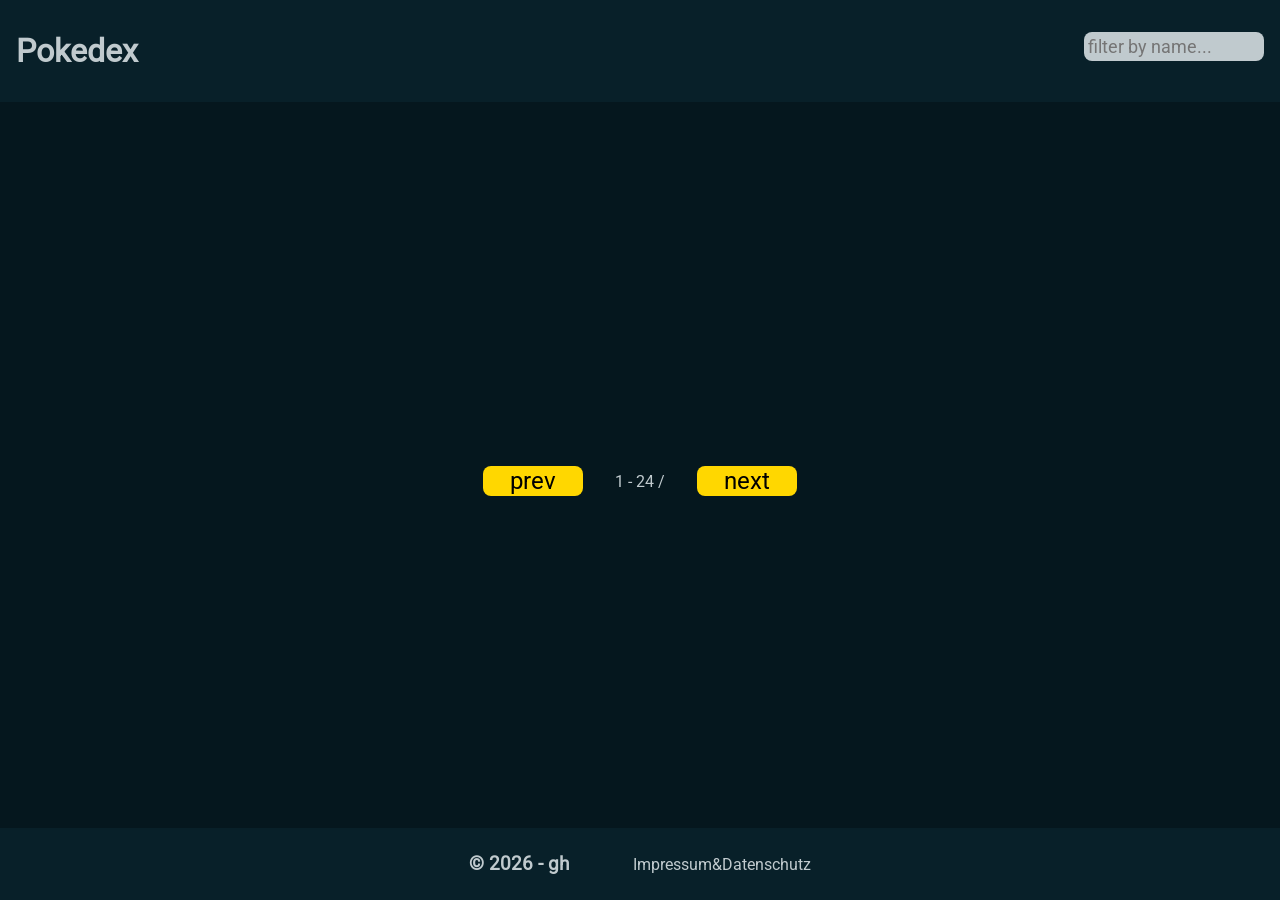
<file: index.html>
<!doctype html>
<html lang="de">
  <head>
    <meta charset="UTF-8" />
    <meta name="viewport" content="width=device-width, initial-scale=1.0" />
    <link rel="shortcut icon" href="./assets/favicon/favicon-16x16.png" type="image/x-icon" />
    <link rel="stylesheet" href="./style.css" />
    <script src="./scripts/var.js" defer></script>
    <script src="./scripts/pokemons.js" defer></script>
    <script src="./script.js"></script>
    <script src="./scripts/const.js" defer></script>
    <script src="./scripts/page_func.js" defer></script>
    <script src="./scripts/templates.js" defer></script>
    <title>Pokedex</title>
  </head>
  <body onload="init()">
    <header>
      <div class="header_content">
        <h1>Pokedex</h1>
        <form role="search">
          <input id="pokemon_search" type="search" placeholder="filter by name..." />
        </form>
      </div>
    </header>
    <main>
      <section class="content" id="content"></section>
      <nav class="direction_buttons">
        <button id="less_pokemons" aria-label="Weniger Pokémon anzeigen">prev</button>
        <p>
          <span id="start_render"></span> - <span id="end_render"></span> /
          <span id="total_pokemons"></span>
        </p>
        <button id="more_pokemons" aria-label="Mehr Pokémon anzeigen">next</button>
      </nav>
    </main>
    <dialog id="dialog" aria-labelledby="pokemon-title">
      <div id="pokemon_card" class="pokemon_detail_card card"></div>
      <nav class="single_directions">
        <button id="prev_pokemon" aria-label="Vorigen Pokémon anzeigen">-1</button>
        <button id="next_pokemon" aria-label="Nächsten Pokémon anzeigen">+1</button>
      </nav>
    </dialog>
    <footer>
      <h3>&copy; 2026 - gh</h3>
      <a href="pages/impressum.html">Impressum&Datenschutz</a>
    </footer>
  </body>
</html>
</file>
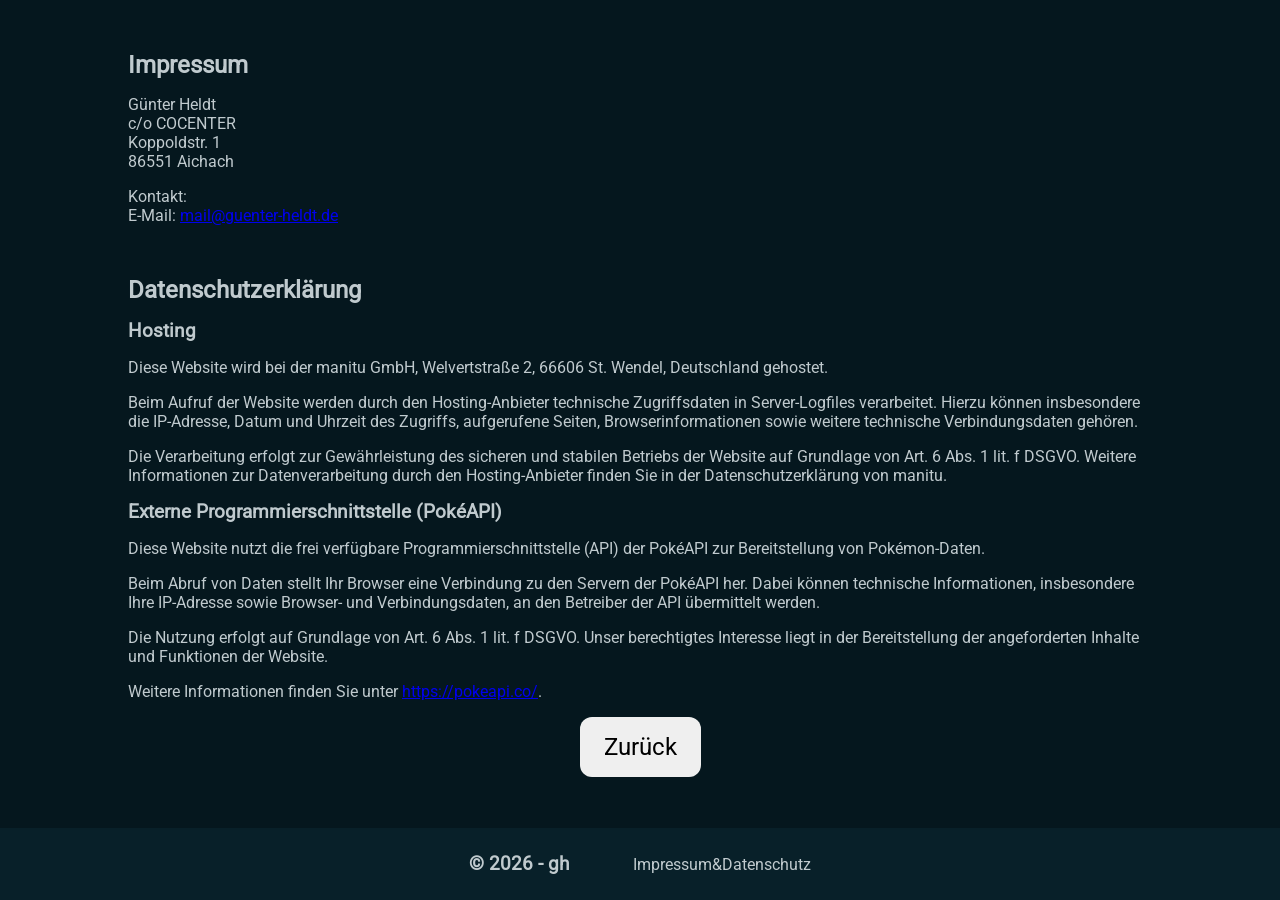
<file: pages/impressum.html>
<!doctype html>
<html lang="de">
  <head>
    <meta charset="UTF-8" />
    <meta name="viewport" content="width=device-width, initial-scale=1.0" />
    <link rel="shortcut icon" href="./assets/favicon/favicon-16x16.png" type="image/x-icon" />
    <link rel="stylesheet" href="../style.css" />
    <title>Pokedex</title>
  </head>
  <body>
    <main>
      <section class="impressum">
        <h2>Impressum</h2>
        <p>
          Günter Heldt<br />
          c/o COCENTER<br />
          Koppoldstr. 1<br />
          86551 Aichach
        </p>
        <p>
          Kontakt:<br />
          E-Mail: <a href="mailto:mail@guenter-heldt.de">mail@guenter-heldt.de</a>
        </p>
        <br />
        <h2>Datenschutzerklärung</h2>
        <h3>Hosting</h3>
        <p>
          Diese Website wird bei der manitu GmbH, Welvertstraße 2, 66606 St. Wendel, Deutschland
          gehostet.
        </p>
        <p>
          Beim Aufruf der Website werden durch den Hosting-Anbieter technische Zugriffsdaten in
          Server-Logfiles verarbeitet. Hierzu können insbesondere die IP-Adresse, Datum und Uhrzeit
          des Zugriffs, aufgerufene Seiten, Browserinformationen sowie weitere technische
          Verbindungsdaten gehören.
        </p>
        <p>
          Die Verarbeitung erfolgt zur Gewährleistung des sicheren und stabilen Betriebs der Website
          auf Grundlage von Art. 6 Abs. 1 lit. f DSGVO. Weitere Informationen zur Datenverarbeitung
          durch den Hosting-Anbieter finden Sie in der Datenschutzerklärung von manitu.
        </p>
        <h3>Externe Programmierschnittstelle (PokéAPI)</h3>
        <p>
          Diese Website nutzt die frei verfügbare Programmierschnittstelle (API) der PokéAPI zur
          Bereitstellung von Pokémon-Daten.
        </p>
        <p>
          Beim Abruf von Daten stellt Ihr Browser eine Verbindung zu den Servern der PokéAPI her.
          Dabei können technische Informationen, insbesondere Ihre IP-Adresse sowie Browser- und
          Verbindungsdaten, an den Betreiber der API übermittelt werden.
        </p>
        <p>
          Die Nutzung erfolgt auf Grundlage von Art. 6 Abs. 1 lit. f DSGVO. Unser berechtigtes
          Interesse liegt in der Bereitstellung der angeforderten Inhalte und Funktionen der
          Website.
        </p>
        <p>
          Weitere Informationen finden Sie unter
          <a href="https://pokeapi.co/" target="_blank" rel="noopener noreferrer"
            >https://pokeapi.co/</a
          >.
        </p>
        <button onclick="window.history.back()">Zurück</button>
      </section>
    </main>
    <footer>
      <h3>&copy; 2026 - gh</h3>
      <a href="impressum.html">Impressum&Datenschutz</a>
    </footer>
  </body>
</html>
</file>
<file: style.css>
@font-face {
  font-family: "Roboto";
  src: url("./assets/fonts/Roboto-VariableFont_wdth\,wght.ttf");
  font-weight: 400;
  font-style: normal;
}

* {
  margin: 0;
  padding: 0;
  box-sizing: border-box;
  scroll-behavior: smooth;

  font-family: "Roboto";
}

h5 {
  padding: 0;
}

button {
  text-decoration: none;
  border: none;
}

button:hover {
  cursor: pointer;
}

button:disabled {
  pointer-events: none;
}

body {
  background-color: #05171e;
  color: #c0cace;
  min-height: 100vh;

  display: flex;
  flex-direction: column;
}

header {
  width: 100%;
  margin: 0 auto;

  background-color: #082029;
}

.header_content {
  margin: 0 auto;
  max-width: 1440px;
  display: flex;
  justify-content: space-between;
  padding: 32px 16px;
}

input {
  border-radius: 8px;
  border: none;
  font-size: 18px;
  padding: 4px;
  background-color: #c0cace;

  width: 180px;
}

main {
  flex: 1;

  margin: 0 auto;
  display: flex;
  flex-direction: column;
  justify-content: center;
  align-items: center;
}

.content {
  max-width: 1920px;
  width: 100%;
  padding: 32px 16px;
  display: flex;
  justify-content: center;
  align-items: center;
  flex-wrap: wrap;

  gap: 24px;
}

.card {
  display: flex;
  flex-direction: column;

  border: none;
  border-radius: 32px;
  background-color: #082029;
}

.pokemon_overview_card {
  border: 2px solid transparent;
}

.pokemon_overview_card:hover {
  border: 2px solid gold;
  cursor: pointer;
}

.overview_card_body {
  width: 250px;
  height: 250px;

  display: flex;
  align-items: center;
}

.pokemon_img {
  width: 100%;
  height: 100%;
  object-fit: contain;
}

.overview_pokemon_card .type_image {
  width: 30px;
  height: 30px;
  object-fit: cover;
  object-position: left;
  border-radius: 16px;
}

.type_image {
  height: 25px;
  object-fit: contain;
}

.card_header,
.card_footer {
  display: flex;
  justify-content: space-between;
  align-items: center;
  padding: 4px 16px;
  width: 100%;
  height: 50px;
  color: #c0cace;
}

.card_footer {
  justify-content: center;
}

dialog {
  margin: auto;

  border-radius: 32px;
  border: none;

  background-color: transparent;
  color: white;
}

dialog::backdrop {
  background-color: rgba(0, 0, 0, 0.9);
}

.card_body {
  display: flex;
  justify-content: space-evenly;
  text-align: end;
  width: 100%;
}

.close_dialog {
  width: 30px;
  height: 30px;
  border-radius: 50%;
  background-color: rgba(255, 255, 255, 0.3);
}

.close_dialog:hover {
  background-color: red;
  color: white;
}

.dialog_image {
  width: 70%;
  height: 400px;
  object-fit: contain;
}

.no_scroll {
  overflow: hidden;
}

.pokemon_detail_card {
  display: flex;
  flex-direction: column;
  width: 450px;
}

.pokemon_stats_text {
  background-color: rgba(0, 0, 0, 0.4);
  border-radius: 0 0 16px 16px;

  height: 80px;
  padding: 8px;
  width: 100%;
}

.pokemon_stats {
  display: flex;
  flex-direction: column;
  align-items: flex-end;
  justify-content: space-between;
}

.attack_stats {
  padding: 24px;
  display: flex;
  flex-direction: column;
}

.stats_width {
  height: 15px;
}

.play_sound {
  width: 60px;
  height: 25px;
  border-radius: 15px;
  border: none;
  background-color: rgba(0, 0, 0, 0.4);
  color: white;
}

.play_sound:hover {
  background-color: rgba(0, 0, 0, 0.2);
}

.stats_extra {
  display: flex;
  flex-direction: column;
  align-items: center;
  justify-content: space-evenly;
  height: 100%;
  width: 120px;
}

.single_pokemon_types {
  display: flex;
  flex-direction: column;
  align-items: center;
}

.single_directions {
  background-color: #082029;
  border-radius: 32px;
  display: flex;
  justify-content: space-between;
  padding: 16px;
}

.single_directions button {
  width: 60px;
  height: 30px;
  border-radius: 16px;
  background-color: gold;
}

.single_directions button:hover {
  background-color: yellowgreen;
  border: 1px solid blue;
  cursor: pointer;
}

footer {
  display: flex;
  justify-content: center;
  align-items: center;
  gap: 64px;

  height: 72px;
  margin-top: auto;
  background-color: #082029;
}

footer a {
  text-decoration: none;
  color: #c0cace;
}

footer a:hover {
  cursor: pointer;
  text-decoration: underline;
  filter: brightness(150%);
}

.direction_buttons {
  padding-bottom: 32px;
  display: flex;
  align-items: center;
  gap: 32px;
}

.direction_buttons button {
  background-color: gold;
  width: 100px;
  height: 30px;
  border: none;
  border-radius: 8px;
  font-size: 24px;
}

.direction_buttons button:hover {
  background-color: yellowgreen;
  border: 1px solid blue;
  cursor: pointer;
}

.impressum {
  max-width: 1024px;
  width: 100%;
  display: flex;
  flex-direction: column;

  gap: 16px;
}

.impressum button {
  padding: 16px 24px;
  align-self: center;
  border-radius: 12px;
  font-size: 24px;
}

@media (max-width: 500px) {
  .pokemon_detail_card {
    width: 400px;
  }
}

@media (max-width: 450px) {
  .header_content {
    padding: 16px 8px;
  }
  input {
    width: 120px;
  }

  .pokemon_detail_card {
    width: 300px;
  }

  .dialog_image {
    width: 150px;
    height: 200px;
  }

  .pokemon_stats {
    justify-content: space-evenly;
  }

  .direction_buttons button {
    width: 50px;
    font-size: 16px;
  }
}

@media (max-width: 350px) {
  .pokemon_detail_card {
    width: 260px;
  }

  .pokemon_stats {
    width: 100px;
  }
}
</file>
